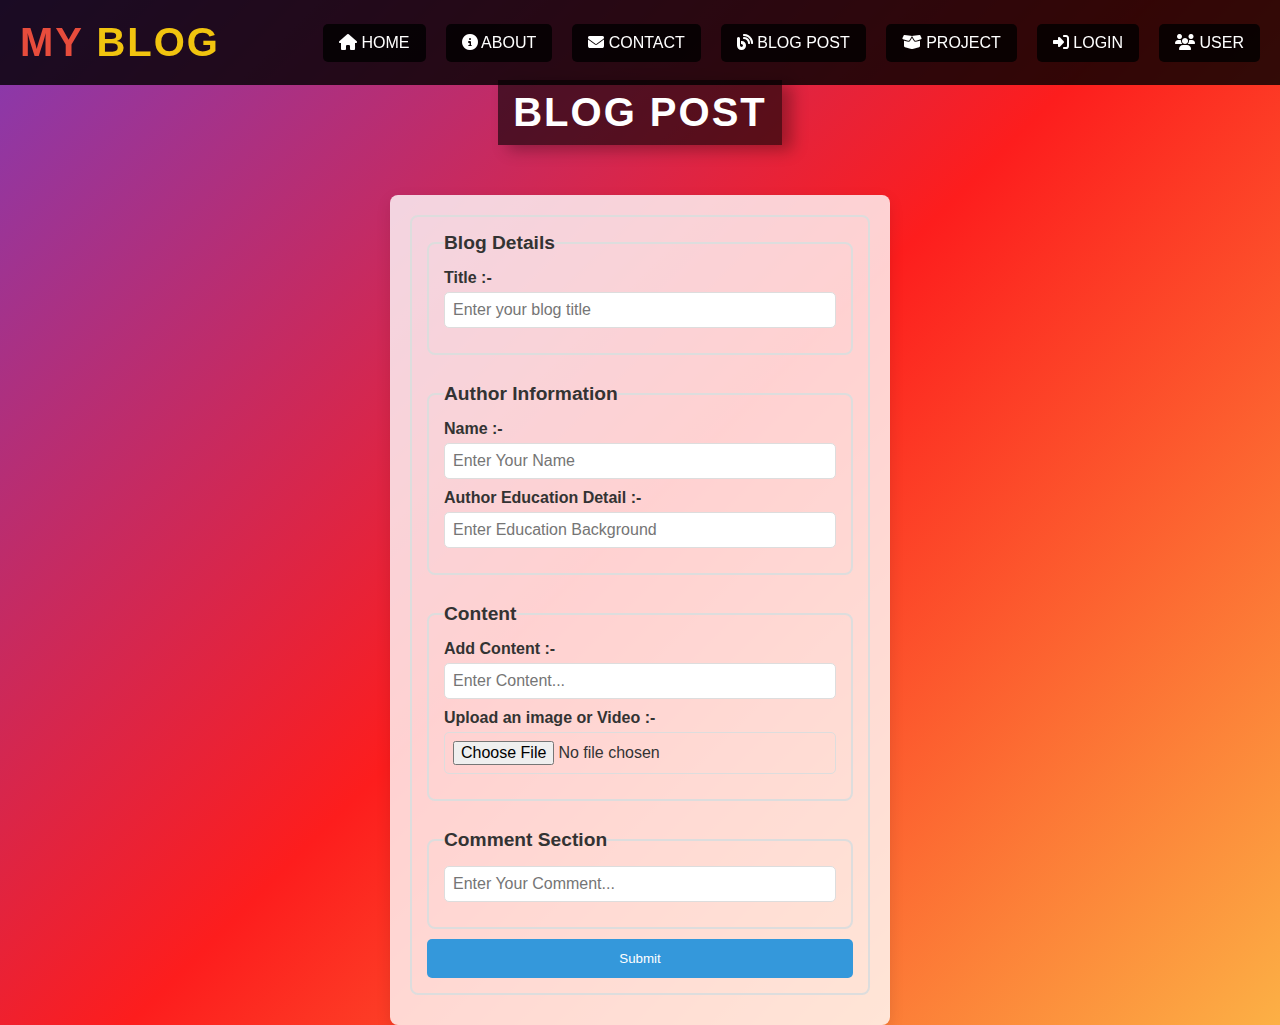
<file: blogpost/blogpost.html>
<!DOCTYPE html>
<html lang="en">
<head>
    <meta charset="UTF-8">
    <meta name="viewport" content="width=device-width, initial-scale=1.0">
    <title>Blog_Post</title>
    <link rel="shortcut icon" href="../assets/favicon.png" type="image/x-icon">
    <link rel="stylesheet" href="./blogpost.css">
    <link rel="stylesheet" href="https://cdnjs.cloudflare.com/ajax/libs/font-awesome/6.6.0/css/all.min.css">
</head>
<body>
    <header>
        <div class="logo">
            <h1><span>MY</span> BLOG</h1>
        </div>
        <div class="hamburger" onclick="toggleMenu()">
            <i class="fas fa-bars"></i>
        </div>
        <ul class="nav-links">
            <a href="../index.html"><abbr title="HOME"><li><i class="fa-solid fa-house"></i> HOME</li></abbr></a>
            <a href="../about/about.html"><abbr title="ABOUT"><li><i class="fas fa-info-circle"></i> ABOUT</li></abbr></a>
            <a href="../contact/contact.html"><abbr title="CONTACT"><li><i class="fas fa-envelope"></i> CONTACT</li></abbr></a>
            <a href="./blogpost.html"><abbr title="BLOG"><li><i class="fas fa-blog"></i> BLOG POST</li></abbr></a>
            <a href=""><abbr title="PRODUCT"><li><i class="fas fa-box-open"></i> PROJECT</li></abbr></a>
            <a href="../login/login.html"><abbr title="LOGIN"><li><i class="fas fa-sign-in-alt"></i> LOGIN</li></abbr></a>
            <a href="../user/user.html"><abbr title="USER"><li><i class="fa-solid fa-users"></i> USER</li></abbr></a>
        </ul>
    </header> 
     <div class="blog-post">
        <h2>BLOG POST</h2>
     </div>
     
     <form>
        <fieldset>
            
        <fieldset>
        
            <legend><b>Blog Details</b></legend>
            <label for="title">Title <b>:-</b></label>
            <input type="text" id="title" placeholder="Enter your blog title" required>
        </fieldset>
        <br>
        <fieldset>
            <legend><b>Author Information</b></legend>
            <label for="name">Name <b>:-</b></label>
            <input type="text" id="name" required placeholder="Enter Your Name">
            <br>
            <label for="author-detail">Author Education Detail <b>:-</b></label>
            <input type="text" id="author-detail" required placeholder="Enter Education Background">
        </fieldset>
        <br>
        <fieldset>
            <legend><b>Content</b></legend>
            <label for="content">Add Content <b>:-</b></label>
            <input type="text" id="content" required placeholder="Enter Content...">
            <br>
            <label for="image">Upload an image or Video <b>:-</b></label>
            <input type="file" id="image" name="image" accept="image/*">
        </fieldset>
        <br>
        <fieldset>
            <legend><b>Comment Section</b></legend>
            <input type="text" placeholder="Enter Your Comment...">
        </fieldset>
        <button type="submit">Submit</button>
    </fieldset>
    </form>
    <!-- <hr><hr>

    <footer>
        <div class="footer-content">
            
    
            
            <div class="message-container">
                <h3>Send Us a Message</h3>
                <form>
                    <input type="text" placeholder="Your Name" required>
                    <input type="email" placeholder="Your Email" required>
                    <textarea placeholder="Your Message" required></textarea>
                    <button type="submit">Send Message</button>
                </form>
            </div>
            <br>
            <p>&copy; 2024 MY BLOG. All rights reserved.</p>
            <ul class="social-icons">
                <li><a href="#"><i class="fab fa-facebook-f"></i></a></li>
                <li><a href="#"><i class="fab fa-twitter"></i></a></li>
                <li><a href="#"><i class="fab fa-instagram"></i></a></li>
            </ul>
        </div>
    </footer> -->

    <script>
        function toggleMenu() {
            const nav = document.querySelector('.nav-links');
            nav.classList.toggle('active');
        }
    </script>
</body>
</html>
</file>
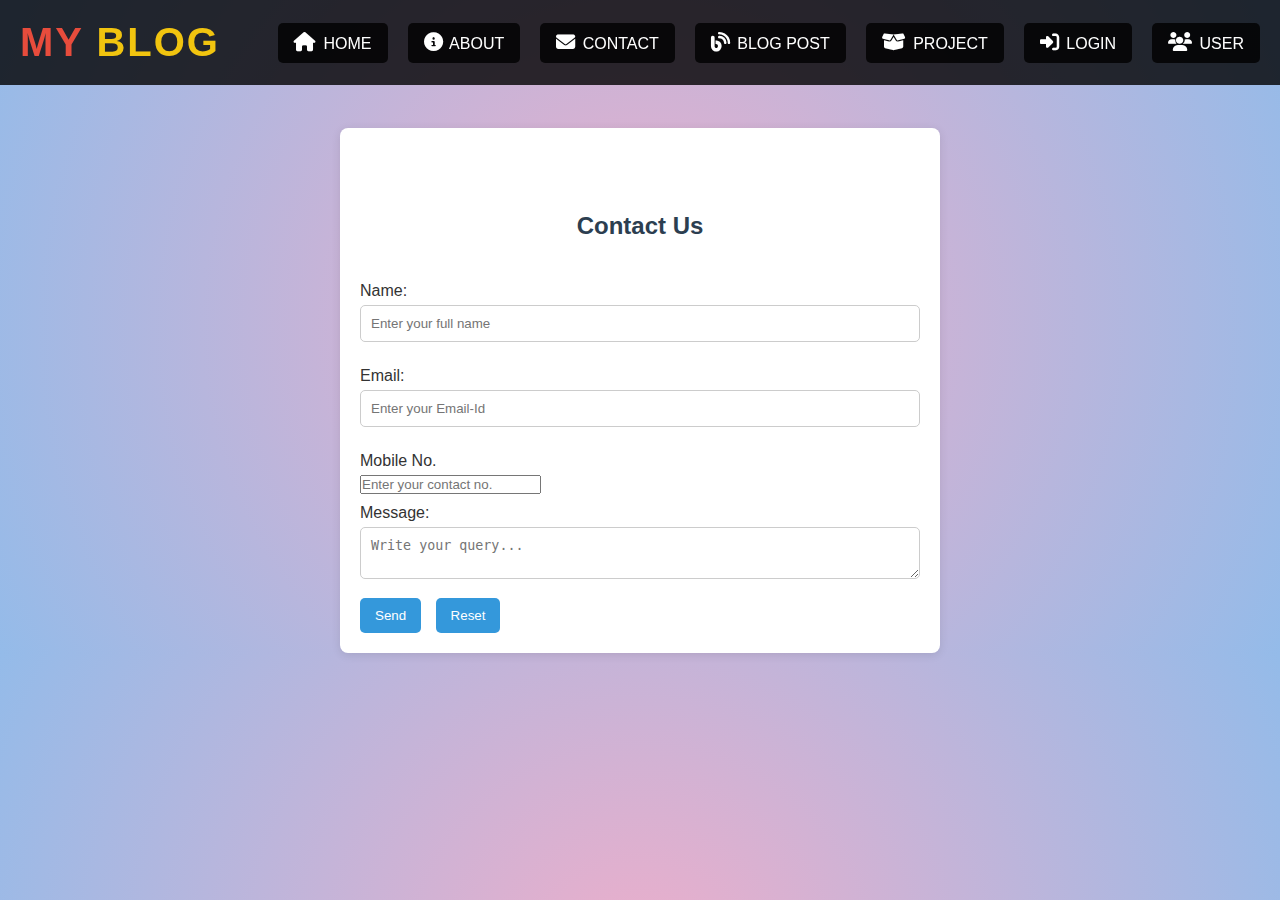
<file: contact/contact.html>
<!DOCTYPE html>
<html lang="en">
<head>
    <meta charset="UTF-8">
    <meta name="viewport" content="width=device-width, initial-scale=1.0">
    <title>CONTACT_PAGE</title>
    <link rel="shortcut icon" href="../assets/favicon.png" type="image/x-icon">
    <link rel="stylesheet" href="./contact.css">
    <link rel="stylesheet" href="https://cdnjs.cloudflare.com/ajax/libs/font-awesome/6.6.0/css/all.min.css">
</head>
<body>
    <header>
        <div class="logo">
            <h1><span>MY</span> BLOG</h1>
        </div>
        <div class="hamburger" onclick="toggleMenu()">
            <i class="fas fa-bars"></i>
        </div>
        <ul class="nav-links">
            <a href="../index.html"><abbr title="HOME"><li><i class="fa-solid fa-house"></i> HOME</li></abbr></a>
            <a href="../about/about.html"><abbr title="ABOUT"><li><i class="fas fa-info-circle"></i> ABOUT</li></abbr></a>
            <a href="./contact.html"><abbr title="CONTACT"><li><i class="fas fa-envelope"></i> CONTACT</li></abbr></a>
            <a href="../blogpost/blogpost.html"><abbr title="BLOG"><li><i class="fas fa-blog"></i> BLOG POST</li></abbr></a>
            <a href="../project/project.html"><abbr title="PRODUCT"><li><i class="fas fa-box-open"></i> PROJECT</li></abbr></a>
            <a href="../login/login.html"><abbr title="LOGIN"><li><i class="fas fa-sign-in-alt"></i> LOGIN</li></abbr></a>
            <a href="../user/user.html"><abbr title="USER"><li><i class="fa-solid fa-users"></i> USER</li></abbr></a>
        </ul>
    </header>

    <main>
        <h2>Contact Us</h2>
        <form>
           <fieldset>
            <label for="name">Name:</label>
            <input type="text" id="name" required placeholder="Enter your full name"> 
            
            <label for="email">Email:</label>
            <input type="email" id="email" required placeholder="Enter your Email-Id">
            
            <label for="mob-num">Mobile No.</label>
            <input type="number" id="mob-num" required placeholder="Enter your contact no.">
            
            <label for="message">Message:</label>
            <textarea id="message" required placeholder="Write your query..."></textarea>
            
            <input type="submit" value="Send">
            <input type="reset" value="Reset">
        </fieldset>
        </form>

    </main>

    <script>
        function toggleMenu() {
            const nav = document.querySelector('.nav-links');
            nav.classList.toggle('active');
        }
    </script>
    </body>
    </html>
</file>
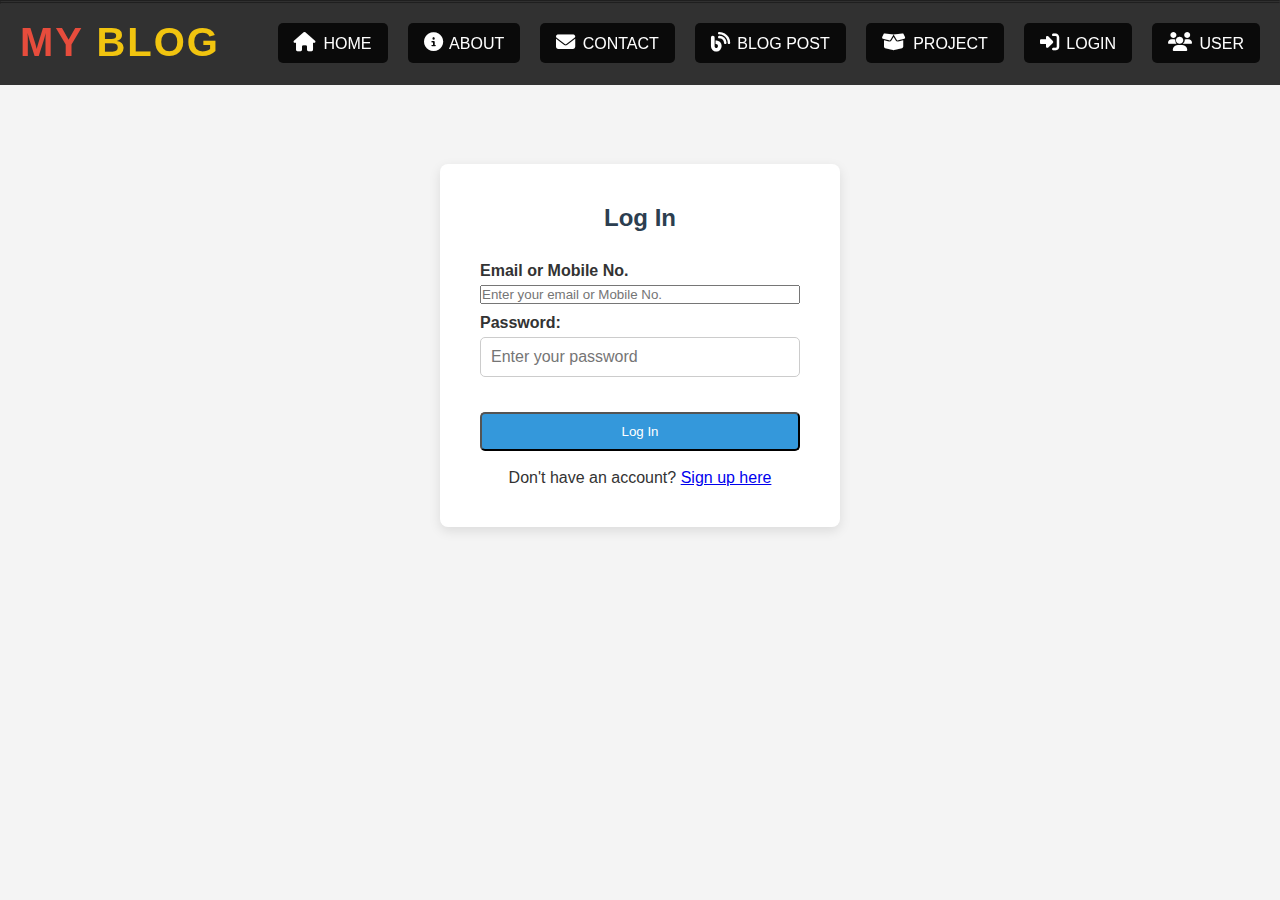
<file: login/login.html>
<!DOCTYPE html>
<html lang="en">
<head>
    <meta charset="UTF-8">
    <meta name="viewport" content="width=device-width, initial-scale=1.0">
    <title>LOGIN_PAGE</title>
    <link rel="shortcut icon" href="../assets/favicon.png" type="image/x-icon">
    <link rel="stylesheet" href="login.css">
    <link rel="stylesheet" href="https://cdnjs.cloudflare.com/ajax/libs/font-awesome/6.6.0/css/all.min.css">
</head>
<body>
    <header>
        <div class="logo">
            <h1><span>MY</span> BLOG</h1>
        </div>
        <div class="hamburger" onclick="toggleMenu()">
            <i class="fas fa-bars"></i>
        </div>
        <ul class="nav-links">
            <a href="../index.html"><abbr title="HOME"><li><i class="fa-solid fa-house"></i> HOME</li></abbr></a>
            <a href="../about/about.html"><abbr title="ABOUT"><li><i class="fas fa-info-circle"></i> ABOUT</li></abbr></a>
            <a href="../contact/contact.html"><abbr title="CONTACT"><li><i class="fas fa-envelope"></i> CONTACT</li></abbr></a>
            <a href="../blogpost/blogpost.html"><abbr title="BLOG"><li><i class="fas fa-blog"></i> BLOG POST</li></abbr></a>
            <a href=""><abbr title="PRODUCT"><li><i class="fas fa-box-open"></i> PROJECT</li></abbr></a>
            <a href="../login/login.html"><abbr title="LOGIN"><li><i class="fas fa-sign-in-alt"></i> LOGIN</li></abbr></a>
            <a href="../user/user.html"><abbr title="USER"><li><i class="fa-solid fa-users"></i> USER</li></abbr></a>
        </ul>
    </header>
     <hr>
     <hr>
    <main>
        <div class="login-container">
            <h2>Log In</h2>
            <form>
                <label for="email">Email or Mobile No.</label>
                <input type="text" id="email" required placeholder="Enter your email or Mobile No.">

                <label for="password">Password:</label>
                <input type="password" id="password" required placeholder="Enter your password">

                <button type="submit" class="home-button">Log In</button>
            </form>
            <br>
            <p>Don't have an account? <a href="../signIn/signIn.html" target="_blank">Sign up here</a></p>
            
        </div>
        
    </main>
    <script>
        function toggleMenu() {
            const nav = document.querySelector('.nav-links');
            nav.classList.toggle('active');
        }
    </script>
</body>
</html>
</file>
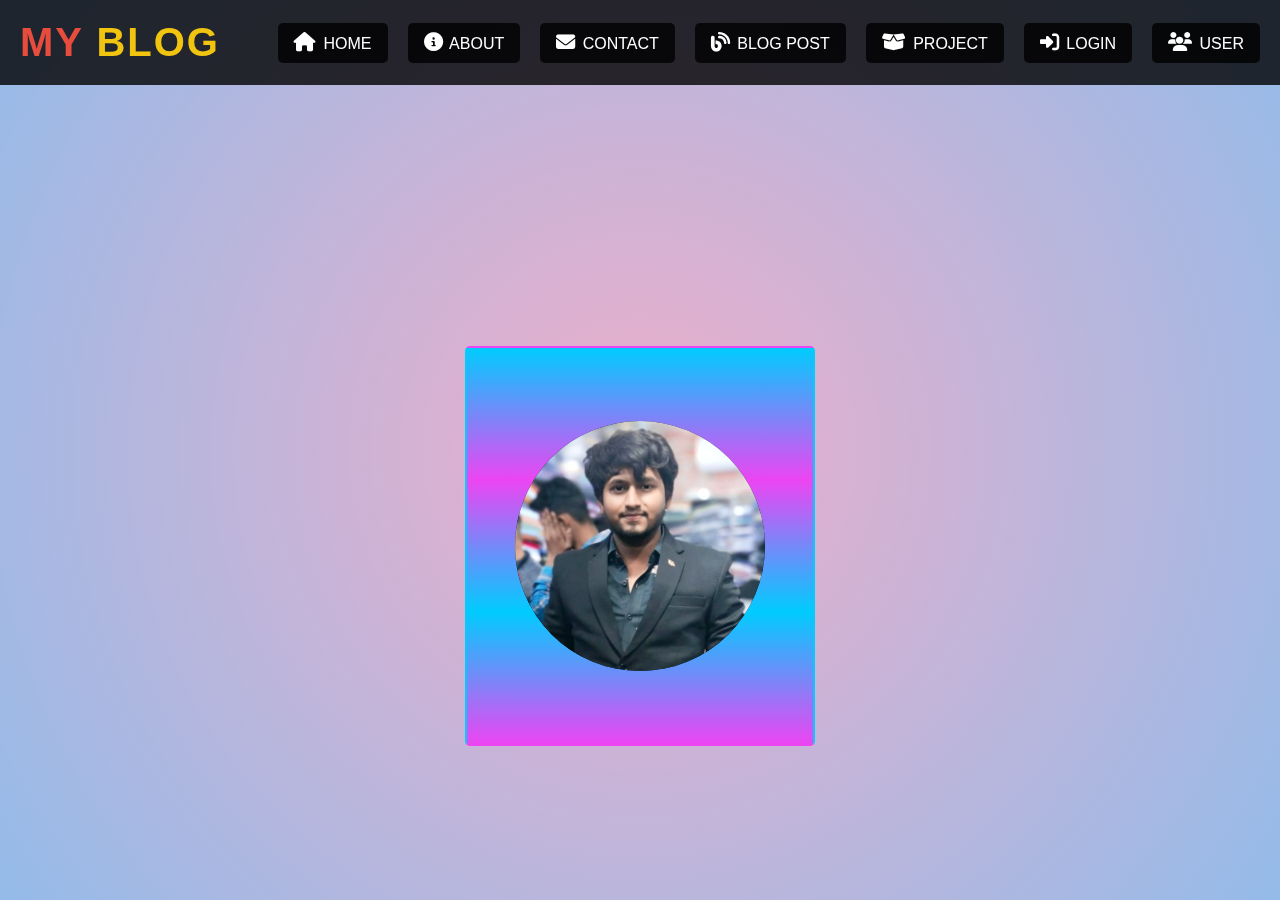
<file: user/user.html>
<!DOCTYPE html>
<html lang="en">
<head>
    <meta charset="UTF-8">
    <meta name="viewport" content="width=device-width, initial-scale=1.0">
    <title>USER_PROFILE</title>
    <link rel="stylesheet" href="user.css">
    <link rel="shortcut icon" href="../assets/favicon.png" type="image/x-icon">
    <link rel="stylesheet" href="https://cdnjs.cloudflare.com/ajax/libs/font-awesome/6.6.0/css/all.min.css">
</head>
<body>
    <header>
        <div class="logo">
            <h1><span>MY</span> BLOG</h1>
        </div>
        <div class="hamburger" onclick="toggleMenu()">
            <i class="fas fa-bars"></i>
        </div>
        <ul class="nav-links">
            <a href="../index.html"><abbr title="HOME"><li><i class="fa-solid fa-house"></i> HOME</li></abbr></a>
            <a href="../about/about.html"><abbr title="ABOUT"><li><i class="fas fa-info-circle"></i> ABOUT</li></abbr></a>
            <a href="../contact/contact.html"><abbr title="CONTACT"><li><i class="fas fa-envelope"></i> CONTACT</li></abbr></a>
            <a href="../blogpost/blogpost.html"><abbr title="BLOG"><li><i class="fas fa-blog"></i> BLOG POST</li></abbr></a>
            <a href=""><abbr title="PRODUCT"><li><i class="fas fa-box-open"></i> PROJECT</li></abbr></a>
            <a href="../login/login.html"><abbr title="LOGIN"><li><i class="fas fa-sign-in-alt"></i> LOGIN</li></abbr></a>
            <a href="../user/user.html"><abbr title="USER"><li><i class="fa-solid fa-users"></i> USER</li></abbr></a>
        </ul>
    </header> 

    <div class="container">
        <div class="image-section">
            <img src="../assets/user_03.jpg" alt="user-image">
        </div>
        <div class="text-content">
            <span>Sachin Kumar</span>
            <span>Web Developer</span>
            <p>Lorem, ipsum dolor sit amet consectetur adipisicing elit. Doloribus voluptatem necessitatibus quae odio eum tenetur, beatae consectetur!</p>
            <a href="../about/about.html"><button class="btn">Read more</button> </a>
            <div class="social-icon">
                <a href="https://www.instagram.com/accounts/login/?hl=en" target="_blank"><i class="fa-brands fa-square-instagram"></i></a>
               <a href="https://www.linkedin.com/in/sachinkumarkain/" target="_blank"> <i class="fa-brands fa-linkedin"></i> </a>
               <a href="https://x.com/i/flow/login" target="_blank"><i class="fa-brands fa-twitter"></i></a>
                
                <a href="https://www.facebook.com/login.php/" target="_blank"><i class="fa-brands fa-facebook-f"></i></a>
                
            </div>
        </div>
    </div>

    <script>
        function toggleMenu() {
            const nav = document.querySelector('.nav-links');
            nav.classList.toggle('active');
        }
    </script>
</body>
</html>
</file>
<file: contact/contact.css>
*{
    margin: 0;
    padding: 0;
    box-sizing: border-box;
}

body{
    font-family: sans-serif;background: radial-gradient(circle, rgba(238,174,202,1) 0%, rgba(148,187,233,1) 100%);
    color: #333;
    min-height: 100px;
}

header {
    display: flex;
    justify-content: space-between;
    align-items: center;
    padding: 20px;
    background-color: rgba(0, 0, 0, 0.8);
    color: #fff;
    position: fixed;
    top: 0;
    left: 0;
    width: 100%;
    z-index: 1000;
}

header h1{
    font-size: 2.5rem;
    color: #f1c40f;
    letter-spacing: 2px;
}
header h1 span{
    color: #e74c3c;
}

header ul{
    list-style: none;
    display: flex;
    gap: 20px;

}
abbr {
    text-decoration: none;
    border-bottom: none;
}
header ul a {
 text-decoration: none;
 color: #fff;
 transition: color 0.5s ease;
 list-style: none;
}
header ul li i{
    margin-right: 3px;
    font-size: 1.2rem;

}
header a li{
    cursor: pointer;
    padding: 10px 16px;
    background-color: rgba(0, 0, 0, 0.8);
    border-radius: 5px;
    transition: background-color 0.3s ease, tranform 0.3s ease;
}
header ul li:hover{
    background-color: #f1c40f;
    transform: scale(1.05);
    border-radius: 5px;
    color: #e74c3c;
}

.hamburger {
    display: none;
    font-size: 1.8rem;
    cursor: pointer;
    color: #fff;
}

.hamburger i {
    font-size: 2rem;
}

.nav-links {
    display: flex;
}
@media (max-width:768px) {
    header{
        padding: 12px 20px;
    }

     header h1{
        font-size: 2rem;
    }
    .nav-links {
        display: none;
        flex-direction: column;
        gap: 10px;
        position: absolute;
        top: 60px;
        left: 0;
        width: 100%;
        background-color: rgba(0, 0, 0, 0.9);
        padding: 15px 0;
        z-index: 999;
    }
    .nav-links.active {
        display: flex;
    }
    .nav-links a {
        width: 100%;
        text-align: center;
        padding: 15px 0;
    }

    .hamburger {
        display: block;
    }

    header ul{
        flex-direction: column;
        gap: 10px;
        width: 100%;
    }

    header ul li {
        text-align: center;
        width: 100%;
        border-radius: 5px;
    }
}
@media (max-width: 480px) {
    header h1 {
        font-size: 1.8rem;
    }

    header ul li {
        padding: 5px 10px;
    }
}


main {
    max-width: 600px;
    margin-top: 10%;
    margin-left: auto;
    margin-right: auto;
    margin-bottom: auto;
    padding: 20px;
    background: white;
    border-radius: 8px;
    box-shadow: 0 2px 10px rgba(0, 0, 0, 0.1);
}

h2 {
    margin-top: 4rem;
    text-align: center;
    color: #2c3e50;
}

form {
    margin-top: 2rem;
}

fieldset {
    border: none;
}

label {
    display: block;
    margin: 10px 0 5px;
}

input[type="text"],
input[type="email"],
input[type="tel"],
textarea {
    width: 100%;
    padding: 10px;
    margin-bottom: 15px;
    border: 1px solid #ccc;
    border-radius: 5px;
    box-sizing: border-box;
}

input[type="submit"],
input[type="reset"] {
    background-color: #3498db;
    color: white;
    padding: 10px 15px;
    border: none;
    border-radius: 5px;
    cursor: pointer;
    transition: background-color 0.3s;
    margin-right: 10px;
}

input[type="submit"]:hover,
input[type="reset"]:hover {
    background-color: #2980b9;
}
</file>
<file: login/login.css>
*{
    margin: 0;
    padding: 0;
    box-sizing: border-box;
}

body{
    font-family: sans-serif;
    background-color: #f4f4f4;
    color: #333;
    min-height: 100px;
}

header {
    display: flex;
    justify-content: space-between;
    align-items: center;
    padding: 20px;
    background-color: rgba(0, 0, 0, 0.8);
    color: #fff;
    position: fixed;
    top: 0;
    left: 0;
    width: 100%;
    z-index: 1000;
}

header h1{
    font-size: 2.5rem;
    color: #f1c40f;
    letter-spacing: 2px;
}
header h1 span{
    color: #e74c3c;
}

header ul{
    list-style: none;
    display: flex;
    gap: 20px;

}
abbr {
    text-decoration: none;
    border-bottom: none;
}
header ul a {
 text-decoration: none;
 color: #fff;
 transition: color 0.5s ease;
 list-style: none;
}
header ul li i{
    margin-right: 3px;
    font-size: 1.2rem;

}
header a li{
    cursor: pointer;
    padding: 10px 16px;
    background-color: rgba(0, 0, 0, 0.8);
    border-radius: 5px;
    transition: background-color 0.3s ease, tranform 0.3s ease;
}
header ul li:hover{
    background-color: #f1c40f;
    transform: scale(1.05);
    border-radius: 5px;
    color: #e74c3c;
}

.hamburger {
    display: none;
    font-size: 1.8rem;
    cursor: pointer;
    color: #fff;
}

.hamburger i {
    font-size: 2rem;
}

.nav-links {
    display: flex;
}
@media (max-width:768px) {
    header{
        padding: 12px 20px;
    }

     header h1{
        font-size: 2rem;
    }
    .nav-links {
        display: none;
        flex-direction: column;
        gap: 10px;
        position: absolute;
        top: 60px;
        left: 0;
        width: 100%;
        background-color: rgba(0, 0, 0, 0.9);
        padding: 15px 0;
        z-index: 999;
    }
    .nav-links.active {
        display: flex;
    }
    .nav-links a {
        width: 100%;
        text-align: center;
        padding: 15px 0;
    }

    .hamburger {
        display: block;
    }

    header ul{
        flex-direction: column;
        gap: 10px;
        width: 100%;
    }

    header ul li {
        text-align: center;
        width: 100%;
        border-radius: 5px;
    }
}
@media (max-width: 480px) {
    header h1 {
        font-size: 1.8rem;
    }

    header ul li {
        padding: 5px 10px;
    }
}

main {
    display: flex;
    justify-content: center;
    align-items: center;
    width: 100%;
    height: 100%;
}

.login-container {
    background: white;
    padding: 40px;
    margin-top: 10rem;
    border-radius: 8px;
    box-shadow: 0 4px 12px rgba(0, 0, 0, 0.1);
    width: 100%;
    max-width: 400px;
    display: flex;
    flex-direction: column;
    align-items: center;
}

h2 {
    color: #2c3e50;
    margin-bottom: 20px;
}

form {
    width: 100%;
    display: flex;
    flex-direction: column;
}

label {
    margin: 10px 0 5px;
    font-weight: bold;
}

input[type="email"],
input[type="password"] {
    width: 100%;
    padding: 10px;
    margin-bottom: 15px;
    border: 1px solid #ccc;
    border-radius: 5px;
    font-size: 16px;
}


.home-button {
    display: inline-block;
    margin-top: 20px;
    padding: 10px 20px;
    background-color: #3498db;
    color: white;
    text-align: center;
    text-decoration: none;
    border-radius: 5px;
    transition: background-color 0.3s;
}

.home-button:hover {
    background-color: #2980b9;
}
</file>
<file: user/user.css>
*{
    margin: 0;
    padding: 0;
    box-sizing: border-box;
}

body{
    font-family: sans-serif;
    background: radial-gradient(circle, rgba(238,174,202,1) 0%, rgba(148,187,233,1) 100%);

    color: #333;
    min-height: 100px;
    display: flex;
    align-items: center;
    min-height: 100vh;
    overflow-y: hidden;
}

header {
    display: flex;
    justify-content: space-between;
    align-items: center;
    padding: 20px;
    background-color: rgba(0, 0, 0, 0.8);
    color: #fff;
    position: fixed;
    top: 0;
    left: 0;
    width: 100%;
    z-index: 1000;
}

header h1{
    font-size: 2.5rem;
    color: #f1c40f;
    letter-spacing: 2px;
}
header h1 span{
    color: #e74c3c;
}

header ul{
    list-style: none;
    display: flex;
    gap: 20px;

}
abbr {
    text-decoration: none;
    border-bottom: none;
}
header ul a {
 text-decoration: none;
 color: #fff;
 transition: color 0.5s ease;
 list-style: none;
}
header ul li i{
    margin-right: 3px;
    font-size: 1.2rem;

}
header a li{
    cursor: pointer;
    padding: 10px 16px;
    background-color: rgba(0, 0, 0, 0.8);
    border-radius: 5px;
    transition: background-color 0.3s ease, tranform 0.3s ease;
}
header ul li:hover{
    background-color: #f1c40f;
    transform: scale(1.05);
    border-radius: 5px;
    color: #e74c3c;
}

.hamburger {
    display: none;
    font-size: 1.8rem;
    cursor: pointer;
    color: #fff;
}

.hamburger i {
    font-size: 2rem;
}

.nav-links {
    display: flex;
}
@media (max-width:768px) {
    header{
        padding: 12px 20px;
    }

     header h1{
        font-size: 2rem;
    }
    .nav-links {
        display: none;
        flex-direction: column;
        gap: 10px;
        position: absolute;
        top: 60px;
        left: 0;
        width: 100%;
        background-color: rgba(0, 0, 0, 0.9);
        padding: 15px 0;
        z-index: 999;
    }
    .nav-links.active {
        display: flex;
    }
    .nav-links a {
        width: 100%;
        text-align: center;
        padding: 15px 0;
    }

    .hamburger {
        display: block;
    }

    header ul{
        flex-direction: column;
        gap: 10px;
        width: 100%;
    }

    header ul li {
        text-align: center;
        width: 100%;
        border-radius: 5px;
    }
}
@media (max-width: 480px) {
    header h1 {
        font-size: 1.8rem;
    }

    header ul li {
        padding: 5px 10px;
    }
}


.container{
    height: 400px;
    width: 350px;
    border: 2px solid ;
    border-left-color: #0cf;
    border-right-color: #0cf;
    border-top-color: #ec45f2;
    border-bottom-color: #ec45f2;
    border-radius: 5px;
    display: flex;
    justify-content: center;
    align-items: center;
    flex-direction: column;
    position: relative;
    background-color: #161616;
    color: white;
    margin-top: 15%;
    margin-left: auto;
    margin-right: auto; 
}
a{
    text-decoration: none;
}

    
.container .image-section{
    height: 100%;
    width: 100%;
    background: linear-gradient(#0cf,#ec45f2,#0cf,#ec45f2);
    display: flex;
    justify-content: center;
    align-items: center;
    overflow: hidden;
    position: absolute;
    top: 50%;
    left: 50%;
    transform: translate(-50%, -50%);
    transition: .6s ease;
    overflow: hidden;
}
.container:hover .image-section{
     top: 5%;
     height: 280px;
     width: 280px;
     border-radius: 50%;
}
img{
    width: 250px;
    border-radius: 50%;
    background-color: rgb(3, 6, 39);
}
.text-content{
    text-align: center;
    color: #fff;
    font-weight: 500;
    display: flex;
    flex-direction: column;
    align-items: center;
    position: absolute;
    top: 40%;
    opacity: 0;
    transition: .5s;
}
.container:hover .text-content{
    opacity: 1;
    transition-delay: .5s;
}
.text-content span:nth-child(1){
    letter-spacing: 1px;
    font-size: 32px;
    
}
.container:hover span:nth-child(1){
    animation: TopSlide 1s ease forwards;
    opacity: 0;
}
@keyframes TopSlide{
    0%{
        transform: translateY(200px);
        opacity: 0;
        filter: blur(5px);
    }
    100%{
        transform: translateY(00px);
        opacity: 1;
        filter: blur(0);
    }

}
.text-content span:nth-child(2){
    letter-spacing: 1px;
    font-size: 18px;
    /* animation: TopSlide 1s ease forwards;
    opacity: 0;
    animation-delay: .4s; */
}
.container:hover span:nth-child(2){
    animation: TopSlide 1s ease forwards;
    opacity: 1;
    animation-delay: .2s;
}
.text-content p{
    font-size: 13px;
    max-width: 300px;
    margin-bottom: 10px;
}
.container:hover p{
    animation: TopSlide 1s ease forwards;
    opacity: 1;
    animation-delay: .2s;
}
.btn{
    height: 35px;
    width: 100px;
    font-size: 15px;
    font-weight: 500;
    background: #222;
    color: #0cf;
    border: 2px solid rgb(8, 77, 94);
    border-radius: 6px;
    cursor: pointer;
    margin-bottom: 20px;
    transition: .5s;
    animation: TopSlide 1s ease forwords;
    opacity: 0;
    animation-delay: .6s;
}
.container:hover .btn{
    animation: TopSlide 1s ease forwords;
    opacity: 1;
    animation-delay: 4sec;
}

.btn:hover{
    background-color: #0cf;
    color: #222;
    box-sizing: 0px 0px 10px #0cf;
}
.social-icon{
    display: flex;
}
.social-icon i{
    cursor: pointer;
    height: 40px;
    width: 40px;
    border: 2px solid #0cf;
    display: flex;
    justify-content: center;
    align-items: center;
    border-radius: 50%;
    font-size: 25px;
    color: #0fc;
    margin-left: 20px;
    transition: .4s;
    /* animation: TopSlide 1s ease forwards;
    opacity: 0;
    animation-delay: .8s; */
    
}

.container:hover .social-icon i{
    animation: TopSlide 1s ease forwords;
    opacity: 1;
    animation-delay: .6s;
}
.social-icon i:hover{
    box-sizing: 0 0 10px #0fc;
    color: #222;
    background-color: #0fc;
}
</file>
<file: blogpost/blogpost.css>
/* Global Reset */
* {
    margin: 0;
    padding: 0;
    box-sizing: border-box;
}

body {
    font-family: sans-serif;
    color: #333;
    min-height: 100vh;
    display: flex;
    flex-direction: column;
    align-items: center;
    background: linear-gradient(135deg, rgba(131, 58, 180, 1) 0%, rgba(253, 29, 29, 1) 50%, rgba(252, 176, 69, 1) 100%);
    background-size: cover;
    background-position: center;
    background-repeat: no-repeat;
    padding-top: 80px; /* for space under fixed header */
}


/* Header Section */
header {
    display: flex;
    justify-content: space-between;
    align-items: center;
    padding: 20px;
    background-color: rgba(0, 0, 0, 0.8);
    color: #fff;
    position: fixed;
    top: 0;
    left: 0;
    width: 100%;
    z-index: 1000;
    
}
abbr{
    text-decoration: none;
}

header h1 {
    font-size: 2.5rem;
    color: #f1c40f;
    letter-spacing: 2px;
}

header h1 span {
    color: #e74c3c;
}

header ul {
    list-style: none;
    display: flex;
    gap: 20px;
}

header ul a {
    text-decoration: none;
    color: #fff;
    transition: color 0.5s ease;
}

header ul li {
    cursor: pointer;
    padding: 10px 16px;
    background-color: rgba(0, 0, 0, 0.8);
    border-radius: 5px;
    transition: background-color 0.3s ease, transform 0.3s ease;
}

header ul li:hover {
    background-color: #f1c40f;
    transform: scale(1.05);
    color: #e74c3c;
}

.hamburger {
    display: none;
    font-size: 1.8rem;
    cursor: pointer;
    color: #fff;
}

/* Responsive Header */
@media (max-width: 768px) {
    .hamburger {
        display: block;
    }

    .nav-links {
        display: none;
        flex-direction: column;
        position: absolute;
        top: 60px;
        left: 0;
        width: 100%;
        background-color: rgba(0, 0, 0, 0.9);
    }

    .nav-links.active {
        display: flex;
    }

    header ul {
        flex-direction: column;
        gap: 10px;
        width: 100%;
    }

    header ul li {
        text-align: center;
        width: 100%;
    }
}

/* Blog Post Section */
.blog-post {
    display: flex;
    flex-direction: column;
    text-align: center;
    margin-bottom: 20px;
    animation: fadeIn 1.5s ease-in-out;
}

.blog-post h2 {
    font-size: 2.5rem;
    color: #fff;
    letter-spacing: 2px;
    text-transform: uppercase;
    background-color: rgba(0, 0, 0, 0.6);
    padding: 10px 15px;
    display: inline-block;
    box-shadow: 10px 5px 15px rgba(0, 0, 0, 0.3);
}

@keyframes fadeIn {
    from {
        opacity: 0;
        transform: translateY(-20px);
    }
    to {
        opacity: 1;
        transform: translateY(0);
    }
}

/* Form Section */
form {
    background: rgba(255, 255, 255, 0.8) url('https://www.bramework.com/wp-content/uploads/2023/10/Three-dark-purple-arrow-pointing-up-with-a-light-purple-background-wall-and-floo.jpg');
    background-size: cover;
    background-position: center;
    background-repeat: no-repeat;
    color: #333;
    border-radius: 8px;
    padding: 20px;
    margin-top: 30px; /* Adjust based on content */
    max-width: 500px;
    width: 100%;
    box-shadow: 0 5px 15px rgba(0, 0, 0, 0.1);
    animation: formAnimation 1s ease-in-out forwards;
}

fieldset {
    border: 2px solid #ddd;
    padding: 15px;
    border-radius: 8px;
    margin-bottom: 10px;
}

legend {
    font-size: 1.2rem;
    color: #333;
}

label {
    font-weight: bold;
    display: inline-block;
    margin-bottom: 5px;
}

input[type="text"],
input[type="file"] {
    width: 100%;
    padding: 8px;
    margin-bottom: 10px;
    border: 1px solid #ddd;
    border-radius: 5px;
    font-size: 1rem;
}

button {
    width: 100%;
    padding: 12px;
    background-color: #3498db;
    color: white;
    border: none;
    border-radius: 5px;
    cursor: pointer;
    transition: background-color 0.3s ease, transform 0.3s ease;
}

button:hover {
    background-color: #2980b9;
    transform: translateY(-3px);
}

@keyframes formAnimation {
    from {
        opacity: 0;
        transform: translateY(50px);
    }
    to {
        opacity: 1;
        transform: translateY(0);
    }
}

/* Responsive Form */
@media (max-width: 768px) {
    form {
        padding: 15px;
    }

    legend {
        font-size: 1rem;
    }

    button {
        font-size: 1rem;
    }
}

/* Footer Section */
footer {
    background-color: #333;
    color: #fff;
    padding: 15px 0;
    text-align: center;
}

.footer-content {
    max-width: 1200px;
    margin: 0 auto;
    padding: 0 20px;
}

.social-icons {
    list-style: none;
    display: flex;
    justify-content: center;
    gap: 20px;
}

.social-icons li {
    display: inline-block;
}

.social-icons a {
    color: #fff;
    font-size: 1.5rem;
    transition: color 0.3s;
}

.social-icons a:hover {
    color: #f1c40f;
}

/* Responsive Footer */
@media (max-width: 768px) {
    .footer-content p {
        font-size: 0.9rem;
    }

    .social-icons a {
        font-size: 1.3rem;
    }
}
</file>
